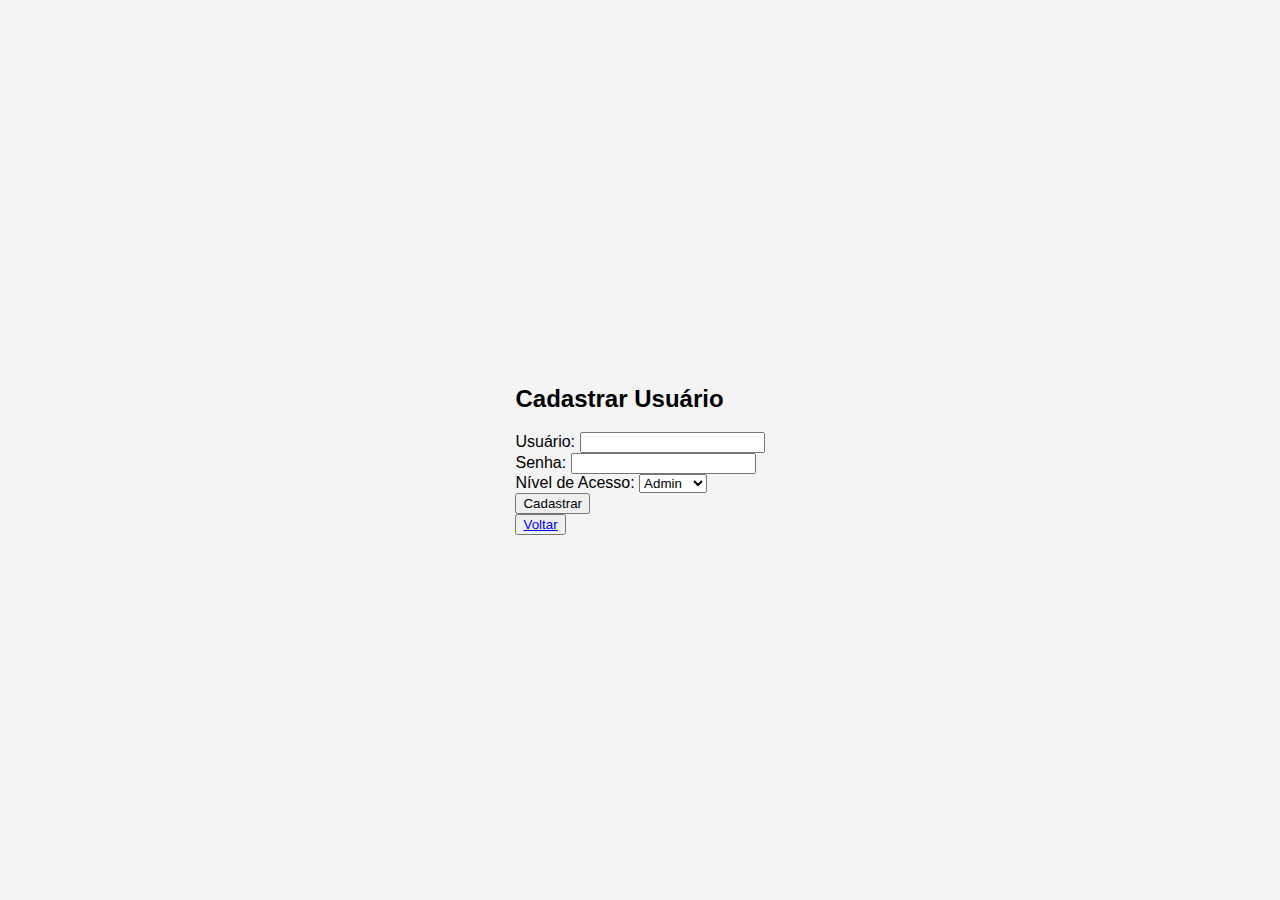
<file: register.html>
<!DOCTYPE html>
<html lang="pt-BR">
<head>
    <meta charset="UTF-8">
    <meta name="viewport" content="width=device-width, initial-scale=1.0">
    <title>Cadastro - Sistema de Fazenda</title>
    <link rel="stylesheet" href="css/styles.css">
</head>
<body>
    <div class="register-container">
        <h2>Cadastrar Usuário</h2>
        <form action="php/register.php" method="POST">
            <label for="username">Usuário:</label>
            <input type="text" id="username" name="username" required><br>
            <label for="password">Senha:</label>
            <input type="password" id="password" name="password" required><br>
            <label for="access_level">Nível de Acesso:</label>
            <select id="access_level" name="access_level" required>
                <option value="admin">Admin</option>
                <option value="user">Usuário</option>
            </select><br>
            <input type="submit" value="Cadastrar">
            <div>
                <button type="button"><a href="index.html">Voltar</a></button>
            </div>
        </form>
    </div>
</body>
</html>
</file>
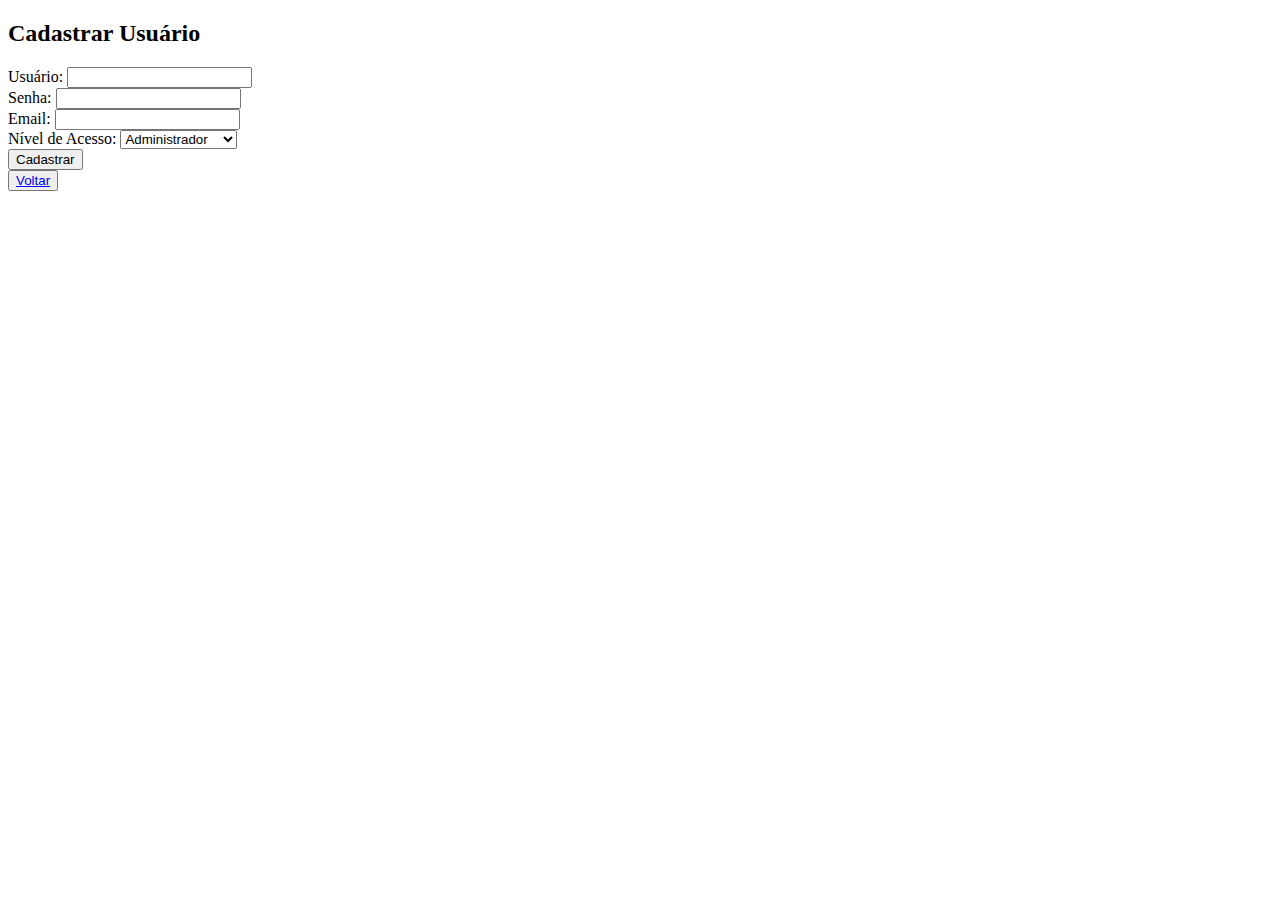
<file: registro.html>
<!DOCTYPE html>
<html lang="pt-BR">
<head>
    <meta charset="UTF-8">
    <meta name="viewport" content="width=device-width, initial-scale=1.0">
    <title>Cadastro - Sistema Fazenda ETEC</title>
    <!-- <link rel="stylesheet" href="css/estilo_registro.css"> -->
</head>
<body>
    <div class="register-container">
        <h2>Cadastrar Usuário</h2>
        <!-- Regras de Negócio para o cadastro de usuários:
            O campo usuário:
                - Deve ser único e não pode conter caracteres especiais.
                - Deve ter entre 3 e 20 caracteres.
                - Não pode ser igual ao nome do usuário logado.
            O campo senha:
                - Deve ter entre 6 e 20 caracteres.
                - Deve conter letras maiúsculas, minúsculas, números e simbolos.
                - Não pode ser igual ao nome do usuário logado.
            O campo email:
                - Deve ser único e não pode conter caracteres especiais.
                - Deve ser um email válido.
                - Não pode ser igual ao email do usuário logado.
            O campo nível de acesso:
                - Deve ser um dos seguintes: administrador, docente, auxiliar docente ou aluno.
                - Não pode ser igual ao nível de acesso do usuário logado.
            - O usuário logado não pode cadastrar outro usuário com o mesmo nível de acesso.
            - O usuário logado não pode cadastrar outro usuário com o mesmo nome de usuário ou email.
        -->
        <form action="php/registro.php" method="POST">
            <!-- Este pattern abaixo no input text faz o seguinte:
                Deve ser único e não pode conter caracteres especiais: ^[a-zA-Z0-9] - Garante que apenas caracteres alfanuméricos sejam permitidos.
                Deve ter entre 3 e 20 caracteres: {3,20}$ - Limita o comprimento do campo entre 3 e 20 caracteres.
            -->
            <label for="usuario">Usuário:</label>
            <input type="text" id="usuario" name="usuario" required pattern="^[a-zA-Z0-9]{3,20}$" ><br>
            <!-- O pattern abaixo utilizado no input password faz o seguinte:
                Deve ter entre 6 e 20 caracteres: [A-Za-z\d@$!%*?&]{6,20}$ - Limita o comprimento do campo entre 6 e 20 caracteres.
                Deve conter letras maiúsculas: (?=.*[A-Z]) - Garante que haja pelo menos uma letra maiúscula.
                Deve conter letras minúsculas: (?=.*[a-z]) - Garante que haja pelo menos uma letra minúscula.
                Deve conter números: (?=.*\d) - Garante que haja pelo menos um número.
                Deve conter símbolos: (?=.*[@$!%*?&]) - Garante que haja pelo menos um símbolo especial.
            -->
            <label for="senha">Senha:</label>
            <input type="password" id="senha" name="senha" required pattern="^(?=.*[a-z])(?=.*[A-Z])(?=.*\d)(?=.*[@$!%*?&])[A-Za-z\d@$!%*?&]{6,20}$"><br>
            <!-- O pattern abaixo utilizado no input email faz o seguinte:
                Deve ser único e não pode conter caracteres especiais: ^[a-zA-Z0-9._%+-]+ - Garante que apenas caracteres alfanuméricos e alguns caracteres permitidos (ponto, sublinhado, porcentagem, mais e hífen) sejam usados antes do símbolo @.
                Deve ser um email válido: @[a-zA-Z0-9.-]+\.[a-zA-Z]{2,}$ - Garante que o formato do email seja válido, incluindo o domínio e a extensão.
            -->
            <label for="email">Email:</label>
            <input type="email" id="email" name="email" required pattern="^[a-zA-Z0-9._%+-]+@[a-zA-Z0-9.-]+\.[a-zA-Z]{2,}$"><br>
            <label for="nivel_acesso">Nível de Acesso:</label>
            <select id="nivel_acesso" name="nivel_acesso" required>
                <option value="administrador">Administrador</option>
                <option value="docente">Docente</option>
                <option value="auxiliar_docente">Auxiliar docente</option>
                <option value="aluno">Aluno</option>
            </select><br>
            <input type="submit" value="Cadastrar">
            <div>
                <button type="button"><a href="index.html">Voltar</a></button>
            </div>
        </form>
    </div>
</body>
</html>
</file>
<file: css/styles.css>
body {
    font-family: Arial, sans-serif;
    background-color: #f4f4f4;
    display: flex;
    justify-content: center;
    align-items: center;
    height: 100vh;
    margin: 0;
}

.login-container {
    background-color: #fff;
   ;
    box-shadow: 0 0 10px rgba(0, 0, 0, 0.1);
    width: 300px;
    text-align: center;
}

.login-container h2 {
    margin-bottom: 20px;
}

.login-container form {
    display: flex;
    flex-direction: column;
}

.login-container label {
    margin-bottom: 5px;
}

.login-container input {
    margin-bottom: 15px;
    padding: 10px;
    border: 1px solid #ccc;
    border-radius: 5px;
}

.login-container button {
    padding: 10px;
    background-color: #28a745;
    color: #fff;
    border: none;
    border-radius: 5px;
    cursor: pointer;
}

.login-container button:hover {
    background-color: #218838;
}

.login-container a {
    display: block;
    margin-top: 10px;
    color: #007bff;
    text-decoration: none;
}

.login-container a:hover {
    text-decoration: underline;
}
</file>
<file: css/estilo_registro.css>
/* Regras de negócio para o desenvolvimento do estilo do registro 
    OBS: O estilo do registro é semelhante ao do login, mas pode conter algumas diferenças.
*/
</file>
